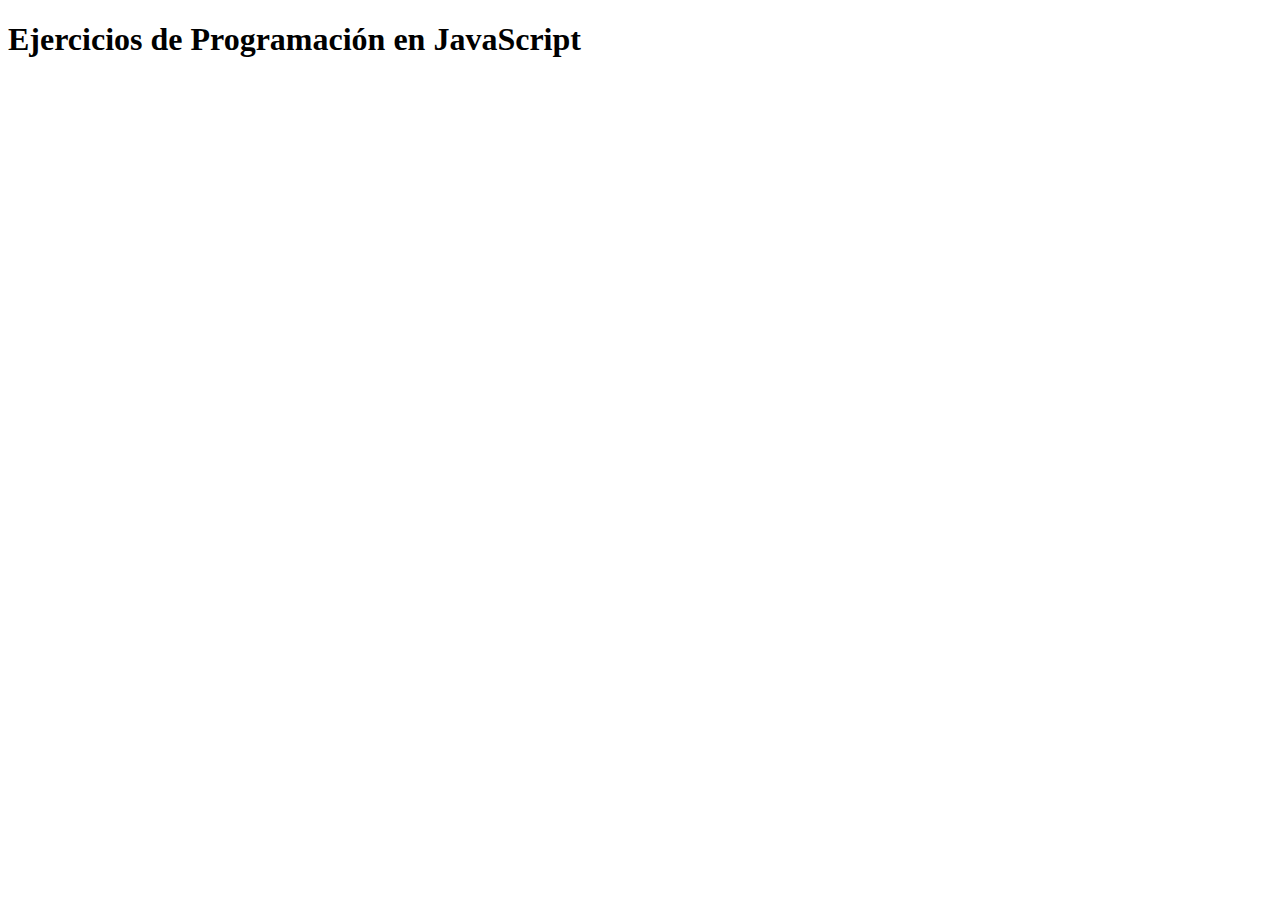
<file: ejercicios-funciones/index.html>
<!DOCTYPE html>
<html lang="en">
<head>
    <meta charset="UTF-8">
    <meta http-equiv="X-UA-Compatible" content="IE=edge">
    <meta name="viewport" content="width=device-width, initial-scale=1.0">
    <title>Ejercicios</title>
</head>
<body>
    <h1>Ejercicios de Programación en JavaScript</h1>
    
    



    <script src="app.js"></script>
</body>
</html>
</file>
